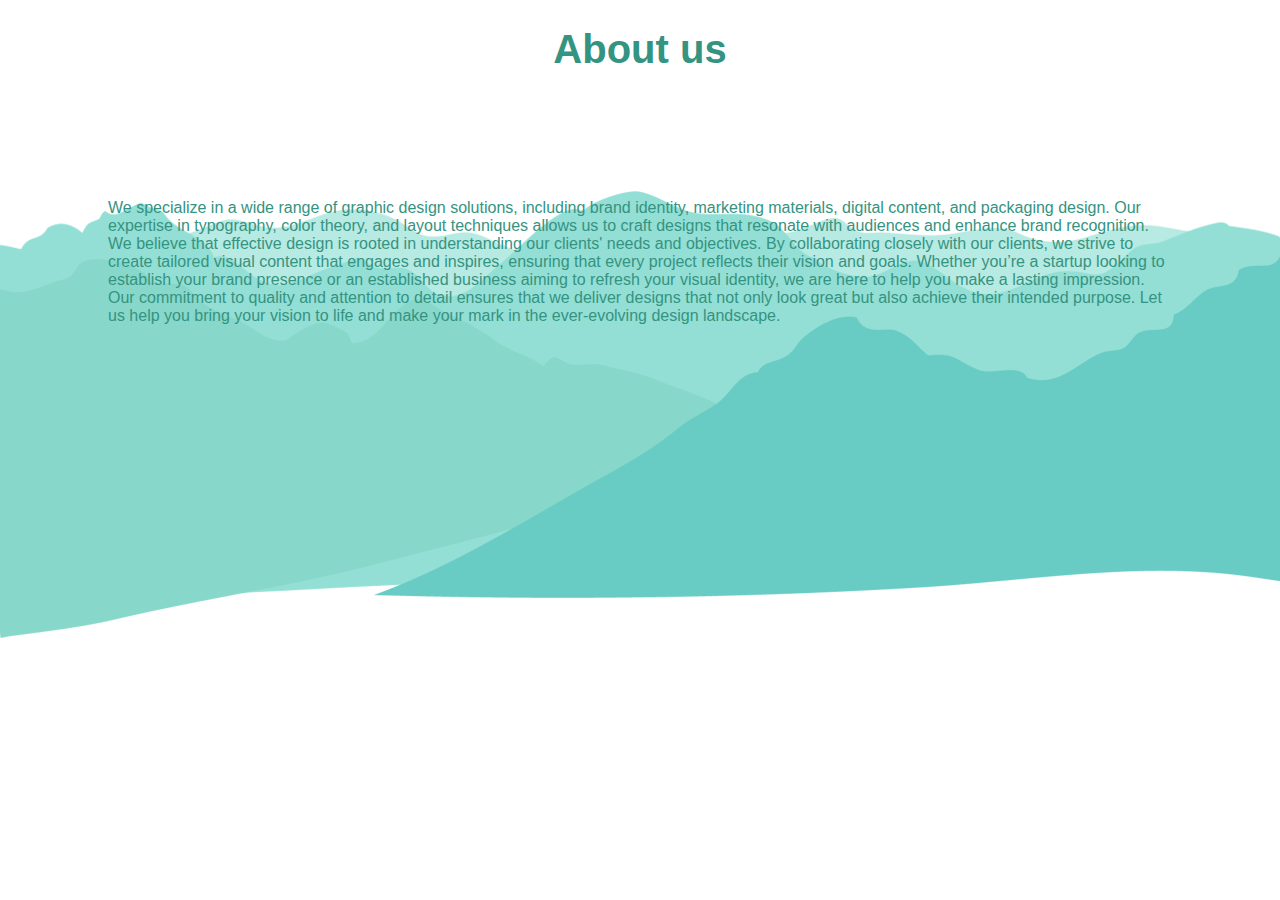
<file: about.html>
<!DOCTYPE html>
<html lang="en">
<head>
    <meta charset="UTF-8">
    <meta name="viewport" content="width=device-width, initial-scale=1.0">
    <title>About Us</title>

    <style>
        * {
            box-sizing: border-box;
            font-family: 'Poppins', sans-serif;
        }

        body{
            background-image: url(hill1.png);
            background-attachment: fixed;
            background-repeat: no-repeat;
        
        }
        h1{
            color: #359381; 
            text-align: center;
            font-size: 40px;
        }
        .about{
            position: relative;
            
            padding: 100px;
            color:#359381 ;
        }
        .about p{
            font-size: 1em;
            color: #fff;
            font-weight: 300;
        }
        
    </style>
</head>
<body>
    
    <h1> About us </h1>

    <section class="about">
         We specialize in a wide range of graphic design solutions, including brand identity, marketing materials, digital content, and packaging design. Our expertise in typography, color theory, and layout techniques allows us to craft designs that resonate with audiences and enhance brand recognition.  

        We believe that effective design is rooted in understanding our clients' needs and objectives. By collaborating closely with our clients, we strive to create tailored visual content that engages and inspires, ensuring that every project reflects their vision and goals.  
      
        Whether you’re a startup looking to establish your brand presence or an established business aiming to refresh your visual identity, we are here to help you make a lasting impression. Our commitment to quality and attention to detail ensures that we deliver designs that not only look great but also achieve their intended purpose. Let us help you bring your vision to life and make your mark in the ever-evolving design landscape.  
        <br> <br>
    </section>
</body>
</html>
</file>
